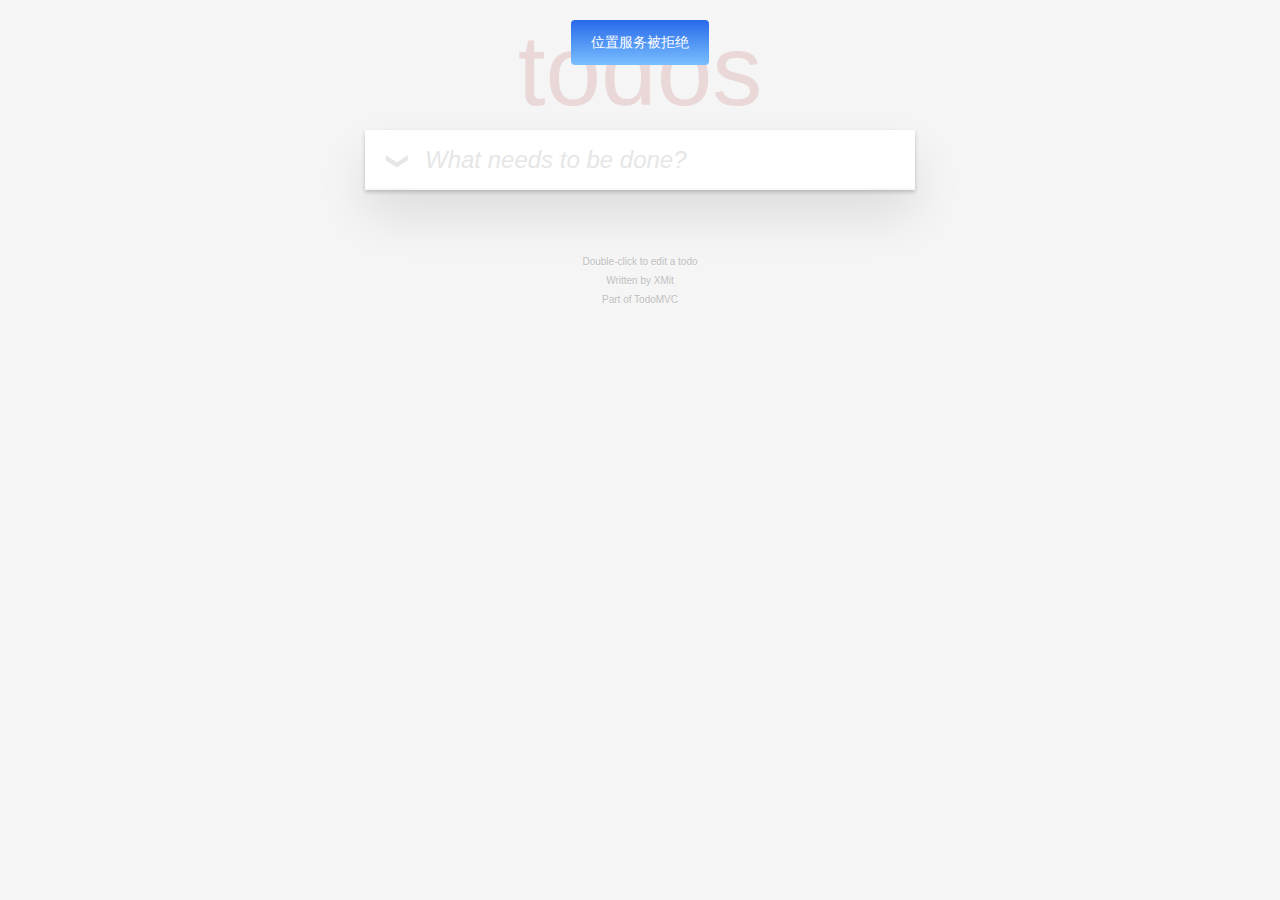
<file: index.html>
<!DOCTYPE html>
<html lang="en">

<head>
  <meta charset="UTF-8">
  <title>Vanilla • TodoMVC</title>
  <link rel="stylesheet" href="css/weather.css">
  <link rel="stylesheet" href="css/todoapp.css">
</head>

<body>
  <div class="weathertop">
    <span class="city">北京</span>
    <span class="icon"><img src="[data-uri]" alt=""></span>
    <span class="temperature">0˚</span>
    <section class="weatherapp">
      <div class="whead">
        <p><strong class="city">北京</strong>
          <time datetime="2017-07-27">00:00发布</time>
        </p>
        <div class="todayweather">
          <i class="icon"><img src="[data-uri]" alt=""></i>
          <div class="currently">
            <p><strong class="temperature">0˚</strong></p>
            <span class="summary">晴</span>
          </div>
          <ul class="summary">
            <!-- <li>风速 <span class="windSpeed">0 m/s</span> m/s</li> -->
            <li>湿度 <span class="dewPoint">0%</span></li>
            <li>降水概率 <span class="precipProbability">0%</span></li>
            <li>紫外线指数 <span class="uvIndex">0</span></li>
            <!-- <li>气压 <span class="pressure"> 1003.62 hPa</span></li> -->
          </ul>
        </div>
      </div>
      <div class="wbody">
        <dl>
          <dt>今天</dt>
          <dd class="icon"><img src="[data-uri]" alt=""></dd>
          <dd class="summary">晴朗</dd>
          <dd class="temperature">
            <span class="temperaturemin">12˚</span>
            <span>/</span>
            <span class="temperaturemax">23˚</span>
          </dd>
        </dl>
        <dl>
          <dt>周二</dt>
          <dd class="icon"><img src="[data-uri]" alt=""></dd>
          <dd class="summary">晴朗</dd>
          <dd class="temperature">
            <span class="temperaturemin">12˚</span>
            <span>/</span>
            <span class="temperaturemax">23˚</span>
          </dd>
        </dl>
        <dl>
          <dt>周二</dt>
          <dd class="icon"><img src="[data-uri]" alt=""></dd>
          <dd class="summary">晴朗</dd>
          <dd class="temperature">
            <span class="temperaturemin">12˚</span>
            <span>/</span>
            <span class="temperaturemax">23˚</span>
          </dd>
        </dl>
      </div>
      <footer>
        <span>Powered by XMit</span>
      </footer>
    </section>
  </div>
  <div class="todomvc-wrapper">
    <section class="todoapp">
      <header class="header">
        <h1>todos</h1>
        <input type="text" class="new-todo" placeholder="What needs to be done?">
      </header>
      <section class="main">
        <input type="checkbox" class="toggle-all" name="toggle-all">
        <label for="toggle-all">Mark all as complete</label>
        <ul class="todo-list">
        </ul>
      </section>
      <footer class="footer">
        <span class="todo-count">
          item left
        </span>
        <ul>
          <li class="selected">
            <a href="#" class="show-all">All</a>
          </li>
          <li>
            <a href="#" class="show-active">Active</a>
          </li>
          <li>
            <a href="#" class="show-completed">Completed</a>
          </li>
        </ul>
        <button class="clear-completed">Clear completed </button>
      </footer>
    </section>
  </div>
  <footer class="ft">
    <p>Double-click to edit a todo</p>
    <p>Written by XMit</p>
    <p>Part of TodoMVC</p>
  </footer>
</body>
<script type="text/javascript" src="js/todoapp.js"></script>
<script type="text/javascript" src="js/data.js"></script>
<script type="text/javascript" src="js/weather.js"></script>

</html>
</file>
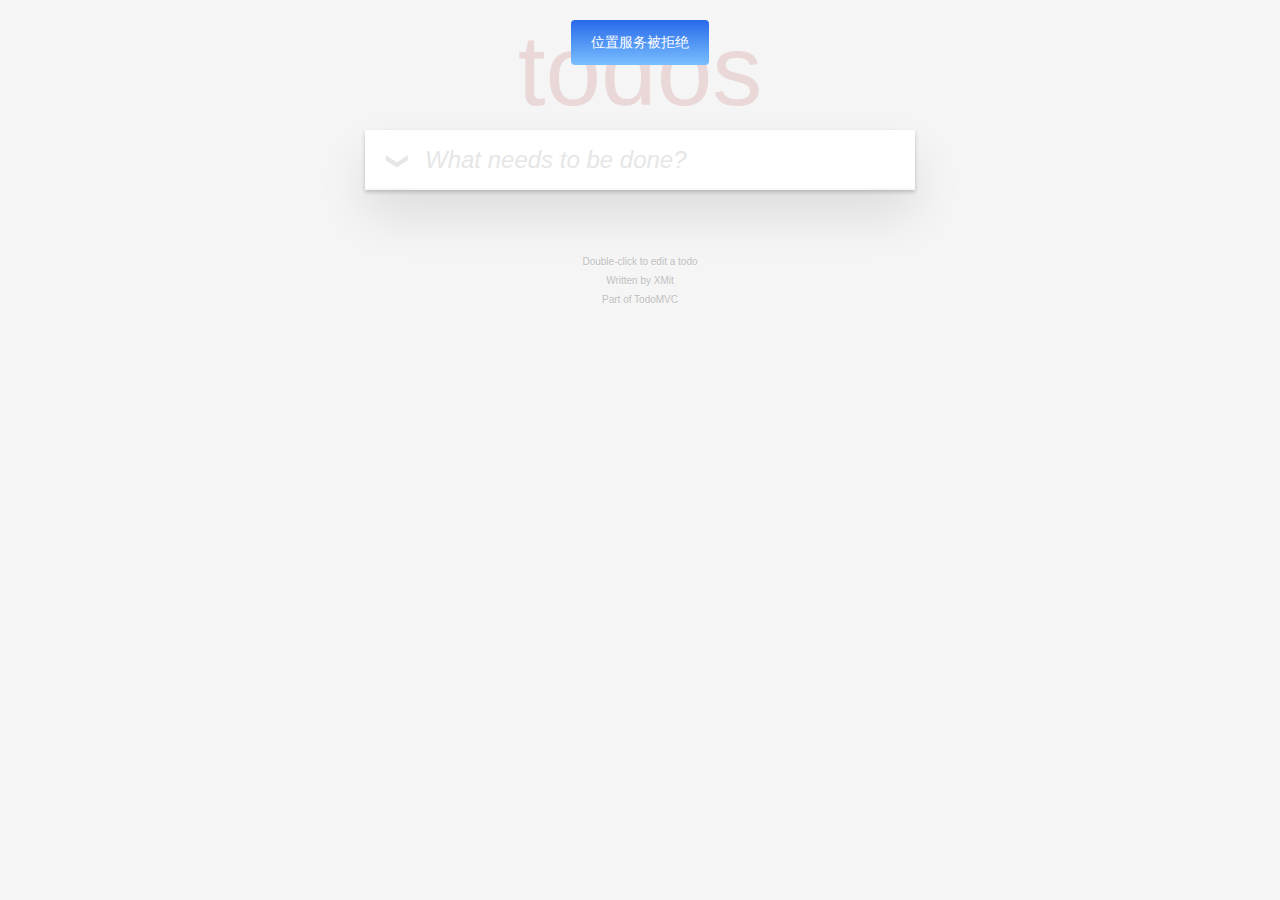
<file: vanilla/index.html>
<!DOCTYPE html>
<html lang="en">

<head>
  <meta charset="UTF-8">
  <title>Vanilla • TodoMVC</title>
  <link rel="stylesheet" href="css/weather.css">
  <link rel="stylesheet" href="css/todoapp.css">
</head>

<body>
  <div class="weathertop">
    <section>
      <span class="city">北京</span>
      <span class="icon"><img src="[data-uri]" alt=""></span>
      <span class="temperature">0˚</span>
    </section>
    <section class="weatherapp">
      <div class="whead">
        <p><strong class="city">北京</strong>
          <time datetime="2017-07-27">00:00发布</time>
        </p>
        <div class="todayweather">
          <i class="icon"><img src="[data-uri]" alt=""></i>
          <div class="currently">
            <p><strong class="temperature">0˚</strong></p>
            <span class="summary">晴</span>
          </div>
          <ul class="summary">
            <!-- <li>风速 <span class="windSpeed">0 m/s</span> m/s</li> -->
            <li>湿度 <span class="dewPoint">0%</span></li>
            <li>降水概率 <span class="precipProbability">0%</span></li>
            <li>紫外线指数 <span class="uvIndex">0</span></li>
            <!-- <li>气压 <span class="pressure"> 1003.62 hPa</span></li> -->
          </ul>
        </div>
      </div>
      <div class="wbody">
        <dl>
          <dt>今天</dt>
          <dd class="icon"><img src="[data-uri]" alt=""></dd>
          <dd class="summary">晴朗</dd>
          <dd class="temperature">
            <span class="temperaturemin">12˚</span>
            <span>/</span>
            <span class="temperaturemax">23˚</span>
          </dd>
        </dl>
        <dl>
          <dt>周二</dt>
          <dd class="icon"><img src="[data-uri]" alt=""></dd>
          <dd class="summary">晴朗</dd>
          <dd class="temperature">
            <span class="temperaturemin">12˚</span>
            <span>/</span>
            <span class="temperaturemax">23˚</span>
          </dd>
        </dl>
        <dl>
          <dt>周二</dt>
          <dd class="icon"><img src="[data-uri]" alt=""></dd>
          <dd class="summary">晴朗</dd>
          <dd class="temperature">
            <span class="temperaturemin">12˚</span>
            <span>/</span>
            <span class="temperaturemax">23˚</span>
          </dd>
        </dl>
      </div>
      <footer>
        <span>Powered by XMit</span>
      </footer>
    </section>
  </div>
  <div class="todomvc-wrapper">
    <section class="todoapp">
      <header class="header">
        <h1>todos</h1>
        <input type="text" class="new-todo" placeholder="What needs to be done?">
      </header>
      <section class="main">
        <input type="checkbox" class="toggle-all" name="toggle-all">
        <label for="toggle-all">Mark all as complete</label>
        <ul class="todo-list">
        </ul>
      </section>
      <footer class="footer">
        <span class="todo-count">
          item left
        </span>
        <ul>
          <li class="selected">
            <a href="#" class="show-all">All</a>
          </li>
          <li>
            <a href="#" class="show-active">Active</a>
          </li>
          <li>
            <a href="#" class="show-completed">Completed</a>
          </li>
        </ul>
        <button class="clear-completed">Clear completed </button>
      </footer>
    </section>
  </div>
  <footer class="ft">
    <p>Double-click to edit a todo</p>
    <p>Written by XMit</p>
    <p>Part of TodoMVC</p>
  </footer>
</body>
<script type="text/javascript" src="js/todoapp.js"></script>
<script type="text/javascript" src="js/data.js"></script>
<script type="text/javascript" src="js/weather.js"></script>

</html>
</file>
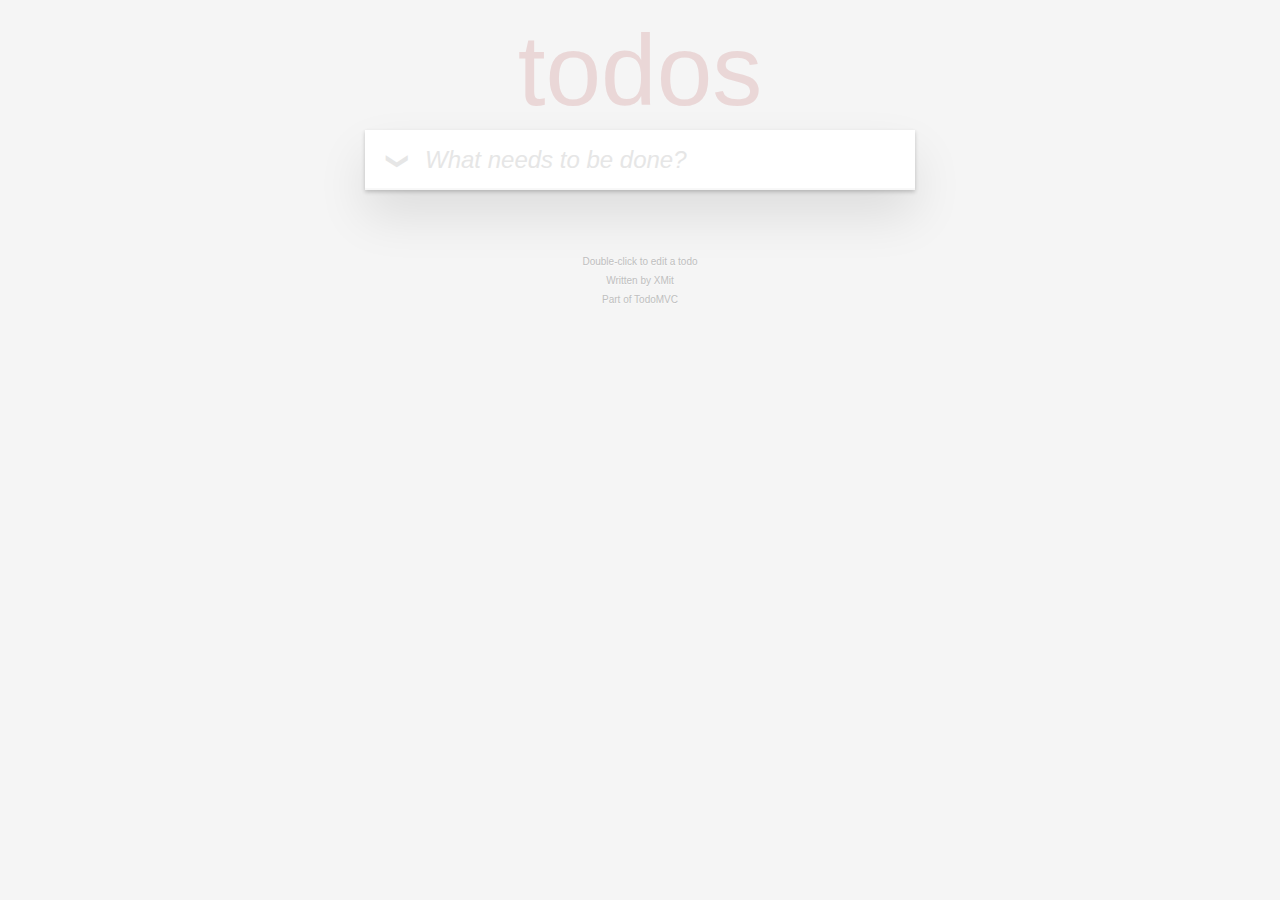
<file: todoapp.html>
<!DOCTYPE html>
<html lang="en">

<head>
  <meta charset="UTF-8">
  <title>Vanilla • TodoMVC</title>
  <link rel="stylesheet" href="css/todoapp.css">
</head>

<body>
  <div class="todomvc-wrapper">
    <section class="todoapp">
      <header class="header">
        <h1>todos</h1>
        <input type="text" class="new-todo" placeholder="What needs to be done?">
      </header>
      <section class="main">
        <input type="checkbox" class="toggle-all" name="toggle-all">
        <label for="toggle-all">Mark all as complete</label>
        <ul class="todo-list">
        </ul>
      </section>
      <footer class="footer">
        <span class="todo-count">
          item left
        </span>
        <ul>
          <li class="selected">
            <a href="#" class="show-all">All</a>
          </li>
          <li>
            <a href="#" class="show-active">Active</a>
          </li>
          <li>
            <a href="#" class="show-completed">Completed</a>
          </li>
        </ul>
        <button class="clear-completed">Clear completed </button>
      </footer>
    </section>
  </div>
  <footer class="ft">
    <p>Double-click to edit a todo</p>
    <p>Written by XMit</p>
    <p>Part of TodoMVC</p>
  </footer>
</body>
<script type="text/javascript" src="js/todoapp.js"></script>

</html>
</file>
<file: css/weather.css>
p {
  margin: 0;
}

dl,
dd,
ul,
li {
  margin: 0;
  padding: 0;
}

li {
  list-style: none;
}

body {
  font: 14px/1.4 "Helvetica Neue", Helvetica, Arial, "Microsoft Yahei", "Hiragino Sans GB", "Heiti SC", "WenQuanYi Micro Hei", sans-serif;
  color: #4d4d4d;
  font-weight: 300;
}

img {
  width: 100%;
  height: auto;
  vertical-align: top;
}

.weathertop {
  position: absolute;
  top: 20px;
  left: 20px;
  display: none;
  z-index: 1;
}

.weathertop .icon {
  width: 20px;
  height: 20px;
  display: inline-block;
  margin: 0 5px;
  x
}

.todayweather {
  overflow: hidden;
  margin: 10px 0 30px;
}

.todayweather .icon {
  width: 56px;
  margin-top: 10px;
}

.todayweather .icon,
.weatherapp .whead .todayweather .currently,
.weatherapp .whead .todayweather .summary {
  float: left;
}

.weathertop:hover .weatherapp {
  opacity: 1;
  visibility: visible;
}

.weatherapp {
  position: absolute;
  background: linear-gradient(#2869e9, #79bfff);
  color: #fff;
  border-radius: 5px;
  width: 290px;
  box-shadow: 0 2px 20px rgba(0, 0, 0, .15);
  opacity: 0;
  left: 0;
  top: 35px;
  visibility: hidden;
  transition: visibility .2s ease, opacity .2s ease;
  transition-delay: 0.5s;
}

.weatherapp .whead,
.weatherapp .wbody {
  padding: 15px;
}

.weatherapp .whead strong {
  font-weight: normal;
}

.weatherapp .whead time {
  font-size: 12px;
  color: #A5C2F4;
}

.weatherapp .whead .todayweather .currently {
  display: inline-block;
  text-align: center;
}

.weatherapp .whead .todayweather .currently p {
  margin-top: -3px;
  margin-bottom: 3px;
}

.weatherapp .whead .todayweather .currently .temperature {
  font-size: 50px;
  line-height: 1;
}

.weatherapp .whead .todayweather .summary {
  word-break: break-word;
  display: inline-block;
  width: 95px;
}

.weatherapp .whead .todayweather .summary li {
  margin-bottom: 6px;
}

.weatherapp .wbody {
  overflow: hidden;
  text-align: center;
  border-top: 1px solid #73A9F6;
}

.weatherapp .wbody .icon img {
  width: 24px;
  height: 24px;
}

.weatherapp .wbody dl {
  float: left;
  width: 33.3333%;
  border-left: 1px solid hsla(0, 0%, 100%, 0.2);
  margin-left: -1px;
}

.weatherapp .wbody dl:first-child {
  border-left: 0;
}

.weatherapp .wbody dl dt,
.weatherapp .wbody dl dd {
  margin-bottom: 10px;
}

footer {
  text-align: center;
  padding: 0 0 10px;
  font-size: 12px;
  color: hsla(0, 0%, 100%, .6);
}

.error {
  height: 35px;
  background: linear-gradient(#2869e9, #79bfff);
  position: absolute;
  top: 20px;
  left: 50%;
  transform: translate(-50%, 0);
  border-radius: 4px;
  color: #fff;
  line-height: 35px;
  padding: 5px 20px;
  transition: all 0.5s ease;
}
</file>
<file: css/todoapp.css>
html,
body {
  margin: 0;
  padding: 0;
}

input:focus,
textarea:focus {
  outline: 0 none;
}

ul,
ol {
  list-style: none;
  margin: 0;
  padding: 0;
}

a {
  text-decoration: none;
}

body {
  font: 14px/1.4 "Helvetica Neue", Helvetica, Arial, "Microsoft Yahei", sans-serif;
  background-color: #f5f5f5;
  color: #4d4d4d;
  font-weight: 300;
}

.todomvc-wrapper {
  width: 550px;
  margin: 0 auto;
  counter-reset: active;
}

.todoapp {
  position: relative;
  margin-top: 130px;
  background-color: #fff;
  box-shadow: 0 2px 4px 0 rgba(0, 0, 0, 0.2), 0 25px 50px 0 rgba(0, 0, 0, 0.1);
  counter-reset: completed;
}

.todoapp#show-active .completed {
  display: none;
}

.todoapp#show-completed .active {
  display: none;
}

.todoapp .header h1 {
  font-size: 100px;
  line-height: 1;
  color: rgba(175, 47, 47, 0.15);
  font-weight: 100;
  margin: 0;
  position: absolute;
  top: -110px;
  left: 0;
  right: 0;
  text-align: center;
}

.todoapp .header .new-todo {
  border: 0;
  padding: 16px 16px 16px 60px;
  width: 100%;
  box-sizing: border-box;
  font-size: 24px;
  background-color: #fff;
  box-shadow: inset 0 -2px 1px rgba(0, 0, 0, 0.03);
  color: #4d4d4d;
  font-weight: 300;
}

.todoapp .header input::-webkit-input-placeholder {
  font-style: italic;
  font-weight: 300;
  color: #e6e6e6;
}

.todoapp .header input::-moz-placeholder {
  font-style: italic;
  font-weight: 300;
  color: #e6e6e6;
}

.todoapp .header input::input-placeholder {
  font-style: italic;
  font-weight: 300;
  color: #e6e6e6;
}

.main {
  position: relative;
}

.main .toggle-all {
  position: absolute;
  top: -45px;
  left: 20px;
  transform: rotate(90deg);
  background-color: transparent;
  border: 0;
  outline: none;
  -webkit-appearance: none;
}

.main .toggle-all:checked:after {
  color: #737373;
}

.main .toggle-all:after {
  content: '❯';
  color: #E6E6E6;
  font-size: 22px;
  cursor: pointer;
}

.main label[for='toggle-all'] {
  display: none;
}

.main .todo-list li:first-child {
  border-top: 1px solid #e6e6e6;
}

.main .todo-list li:last-child {
  border-bottom: none;
}

.main .todo-list li {
  border-bottom: 1px solid #EDEDED;
  font-size: 24px;
  position: relative;
  overflow: hidden;
}

.main .todo-list li .view {
  position: relative;
}

.main .todo-list li .edit {
  display: none;
  border: 1px solid #999;
  position: absolute;
  right: 0;
  top: 0;
  bottom: 0;
  left: 44px;
  width: calc(100% - 45px);
  box-sizing: border-box;
  font-size: 24px;
  box-shadow: inset 0 -1px 5px 0 rgba(0, 0, 0, 0.2);
  padding: 0px 15px;
  color: #4d4d4d;
  font-weight: 300;
}

.main .todo-list li.editing .edit {
  display: block;
}

.main .todo-list li.editing .toggle {
  display: none;
}

.main .todo-list li.editing .view label {
  visibility: hidden;
  white-space: nowrap;
}

.main .todo-list li.completed label {
  text-decoration: line-through;
  color: #d9d9d9;
}

.main .todo-list li .view label {
  word-break: break-all;
  padding: 15px 60px 15px 15px;
  display: block;
  margin-left: 45px;
  transition: color 0.4s;
}

.main .todo-list li .view .toggle,
.main .todo-list li .view .destroy {
  position: absolute;
  background-color: transparent;
  border: 0;
  outline: none;
  -webkit-appearance: none;
}

.main .todo-list li .view .toggle {
  left: 10px;
  top: 50%;
  margin-top: -15px;
}

.main .todo-list li .view .destroy {
  bottom: 25px;
  right: 25px;
}

.main .todo-list li .view .toggle:before {
  content: '';
  cursor: pointer;
  border: 1px solid #EFEFEF;
  position: absolute;
  width: 28px;
  height: 28px;
  border-radius: 100%;
}

.main .todo-list li .view .toggle:after {
  content: '';
  display: block;
  width: 15px;
  height: 7px;
  border: 0px solid #69C6B5;
  border-top: none;
  border-right: none;
  -moz-transform: rotate(-55deg);
  -ms-transform: rotate(-5deg);
  -webkit-transform: rotate(-55deg);
  transform: rotate(-55deg);
  position: absolute;
  font-size: 0px;
  cursor: pointer;
  top: 9px;
  left: 7px;
}

.main .todo-list li .view .toggle:checked:after {
  border-width: 2px;
  cursor: pointer;
}

.main .todo-list li:hover .view .destroy::after {
  content: "✕";
  position: absolute;
  top: 0;
  left: 0;
  font-size: 20px;
  color: #CC9A9A;
  margin-top: -11px;
  cursor: pointer;
}

.main .todo-list li.active {
  counter-increment: active;
}

.main .todo-list li.completed {
  counter-increment: completed;
}

.footer .todo-count::before {
  content: counter(active);
}

.footer .clear-completed::after {
  content: counter(completed);
}

.footer {
  text-align: center;
  color: #777;
  padding: 10px 15px;
  height: 20px;
  text-align: center;
  border-top: 1px solid #e6e6e6;
}

.footer {
  position: relative;
  display: none;
}

.footer .todo-count {
  float: left;
}

.footer .todo-count strong {
  font-weight: 300;
}

.footer ul {
  position: absolute;
  left: 50%;
  margin-left: -95px;
}

.footer ul li {
  display: inline-block;
}

.footer ul li {
  margin: -2px 3px;
}

.footer ul li a {
  color: #777;
  border: 1px solid transparent;
  border-radius: 4px;
  padding: 2px 7px;
  display: inline-block;
}

.footer ul li a:hover {
  border-color: #F8EDED;
}

.footer ul li.selected a {
  border-color: #EFD5D5;
}

.footer .clear-completed {
  float: right;
  border: 0;
  outline: none;
  color: #777;
  font-weight: 300;
  cursor: pointer;
  background-color: transparent;
  display: none;
  position: relative;
}

.footer .clear-completed:hover {
  text-decoration: underline;
}

.footer:before {
  position: absolute;
  left: 0;
  right: 0;
  bottom: 0;
  content: "";
  height: 50px;
  overflow: hidden;
  box-shadow: 0 1px 1px rgba(0, 0, 0, 0.2), 0 8px 0 -3px #f6f6f6, 0 9px 1px -3px rgba(0, 0, 0, 0.2), 0 16px 0 -6px #f6f6f6, 0 17px 2px -6px rgba(0, 0, 0, 0.2)
}

.ft {
  color: #bfbfbf;
  text-align: center;
  font-size: 10px;
  text-shadow: 0 1px 0 rgba(255, 255, 255, 0.5);
  margin-top: 65px;
}

.ft p {
  margin-top: 0;
  margin-bottom: 5px;
}
</file>
<file: vanilla/css/weather.css>
p {
  margin: 0;
}

dl,
dd,
ul,
li {
  margin: 0;
  padding: 0;
}

li {
  list-style: none;
}

body {
  font: 14px/1.4 "Helvetica Neue", Helvetica, Arial, "Microsoft Yahei", "Hiragino Sans GB", "Heiti SC", "WenQuanYi Micro Hei", sans-serif;
  color: #4d4d4d;
  font-weight: 300;
}

img {
  width: 100%;
  height: auto;
  vertical-align: top;
}

.weathertop {
  position: absolute;
  top: 20px;
  left: 20px;
  display: none;
  z-index: 1;
}

.weathertop .icon {
  width: 20px;
  height: 20px;
  display: inline-block;
  margin: 0 5px;
  x
}

.todayweather {
  overflow: hidden;
  margin: 10px 0 30px;
}

.todayweather .icon {
  width: 56px;
  margin-top: 10px;
}

.todayweather .icon,
.weatherapp .whead .todayweather .currently,
.weatherapp .whead .todayweather .summary {
  float: left;
}

.weathertop:hover .weatherapp {
  opacity: 1;
  visibility: visible;
}

.weatherapp {
  position: absolute;
  background: linear-gradient(#2869e9, #79bfff);
  color: #fff;
  border-radius: 5px;
  width: 290px;
  box-shadow: 0 2px 20px rgba(0, 0, 0, .15);
  opacity: 0;
  left: 0;
  top: 35px;
  visibility: hidden;
  transition: visibility .2s ease, opacity .2s ease;
  transition-delay: 0.5s;
}

.weatherapp .whead,
.weatherapp .wbody {
  padding: 15px;
}

.weatherapp .whead strong {
  font-weight: normal;
}

.weatherapp .whead time {
  font-size: 12px;
  color: #A5C2F4;
}

.weatherapp .whead .todayweather .currently {
  display: inline-block;
  text-align: center;
}

.weatherapp .whead .todayweather .currently p {
  margin-top: -3px;
  margin-bottom: 3px;
}

.weatherapp .whead .todayweather .currently .temperature {
  font-size: 50px;
  line-height: 1;
}

.weatherapp .whead .todayweather .summary {
  word-break: break-word;
  display: inline-block;
  width: 95px;
}

.weatherapp .whead .todayweather .summary li {
  margin-bottom: 6px;
}

.weatherapp .wbody {
  overflow: hidden;
  text-align: center;
  border-top: 1px solid #73A9F6;
}

.weatherapp .wbody .icon img {
  width: 24px;
  height: 24px;
}

.weatherapp .wbody dl {
  float: left;
  width: 33.3333%;
  border-left: 1px solid hsla(0, 0%, 100%, 0.2);
  margin-left: -1px;
}

.weatherapp .wbody dl:first-child {
  border-left: 0;
}

.weatherapp .wbody dl dt,
.weatherapp .wbody dl dd {
  margin-bottom: 10px;
}

footer {
  text-align: center;
  padding: 0 0 10px;
  font-size: 12px;
  color: hsla(0, 0%, 100%, .6);
}

.error {
  height: 35px;
  background: linear-gradient(#2869e9, #79bfff);
  position: absolute;
  top: 20px;
  left: 50%;
  transform: translate(-50%, 0);
  border-radius: 4px;
  color: #fff;
  line-height: 35px;
  padding: 5px 20px;
  transition: all 0.5s ease;
}
</file>
<file: vanilla/css/todoapp.css>
html,
body {
  margin: 0;
  padding: 0;
}

input:focus,
textarea:focus {
  outline: 0 none;
}

ul,
ol {
  list-style: none;
  margin: 0;
  padding: 0;
}

a {
  text-decoration: none;
}

body {
  font: 14px/1.4 "Helvetica Neue", Helvetica, Arial, "Microsoft Yahei", sans-serif;
  background-color: #f5f5f5;
  color: #4d4d4d;
  font-weight: 300;
}

.todomvc-wrapper {
  width: 550px;
  margin: 0 auto;
  counter-reset: active;
}

.todoapp {
  position: relative;
  margin-top: 130px;
  background-color: #fff;
  box-shadow: 0 2px 4px 0 rgba(0, 0, 0, 0.2), 0 25px 50px 0 rgba(0, 0, 0, 0.1);
  counter-reset: completed;
}

.todoapp#show-active .completed {
  display: none;
}

.todoapp#show-completed .active {
  display: none;
}

.todoapp .header h1 {
  font-size: 100px;
  line-height: 1;
  color: rgba(175, 47, 47, 0.15);
  font-weight: 100;
  margin: 0;
  position: absolute;
  top: -110px;
  left: 0;
  right: 0;
  text-align: center;
}

.todoapp .header .new-todo {
  border: 0;
  padding: 16px 16px 16px 60px;
  width: 100%;
  box-sizing: border-box;
  font-size: 24px;
  background-color: #fff;
  box-shadow: inset 0 -2px 1px rgba(0, 0, 0, 0.03);
  color: #4d4d4d;
  font-weight: 300;
}

.todoapp .header input::-webkit-input-placeholder {
  font-style: italic;
  font-weight: 300;
  color: #e6e6e6;
}

.todoapp .header input::-moz-placeholder {
  font-style: italic;
  font-weight: 300;
  color: #e6e6e6;
}

.todoapp .header input::input-placeholder {
  font-style: italic;
  font-weight: 300;
  color: #e6e6e6;
}

.main {
  position: relative;
}

.main .toggle-all {
  position: absolute;
  top: -45px;
  left: 20px;
  transform: rotate(90deg);
  background-color: transparent;
  border: 0;
  outline: none;
  -webkit-appearance: none;
}

.main .toggle-all:checked:after {
  color: #737373;
}

.main .toggle-all:after {
  content: '❯';
  color: #E6E6E6;
  font-size: 22px;
  cursor: pointer;
}

.main label[for='toggle-all'] {
  display: none;
}

.main .todo-list li:first-child {
  border-top: 1px solid #e6e6e6;
}

.main .todo-list li:last-child {
  border-bottom: none;
}

.main .todo-list li {
  border-bottom: 1px solid #EDEDED;
  font-size: 24px;
  position: relative;
  overflow: hidden;
}

.main .todo-list li .view {
  position: relative;
}

.main .todo-list li .edit {
  display: none;
  border: 1px solid #999;
  position: absolute;
  right: 0;
  top: 0;
  bottom: 0;
  left: 44px;
  width: calc(100% - 45px);
  box-sizing: border-box;
  font-size: 24px;
  box-shadow: inset 0 -1px 5px 0 rgba(0, 0, 0, 0.2);
  padding: 0px 15px;
  color: #4d4d4d;
  font-weight: 300;
  font-family: "Helvetica Neue", Helvetica, Arial, "Microsoft Yahei", sans-serif;
}

.main .todo-list li.editing .edit {
  display: block;
}

.main .todo-list li.editing .toggle {
  display: none;
}

.main .todo-list li.editing .view label {
  visibility: hidden;
  white-space: nowrap;
}

.main .todo-list li.completed label {
  text-decoration: line-through;
  color: #d9d9d9;
}

.main .todo-list li .view label {
  word-break: break-all;
  padding: 15px 60px 15px 15px;
  display: block;
  margin-left: 45px;
  transition: color 0.4s;
}

.main .todo-list li .view .toggle,
.main .todo-list li .view .destroy {
  position: absolute;
  background-color: transparent;
  border: 0;
  outline: none;
  -webkit-appearance: none;
}

.main .todo-list li .view .toggle {
  left: 10px;
  top: 50%;
  margin-top: -15px;
}

.main .todo-list li .view .destroy {
  bottom: 25px;
  right: 25px;
}

.main .todo-list li .view .toggle:before {
  content: '';
  cursor: pointer;
  border: 1px solid #EFEFEF;
  position: absolute;
  width: 28px;
  height: 28px;
  border-radius: 100%;
}

.main .todo-list li .view .toggle:after {
  content: '';
  display: block;
  width: 15px;
  height: 7px;
  border: 0px solid #69C6B5;
  border-top: none;
  border-right: none;
  -moz-transform: rotate(-55deg);
  -ms-transform: rotate(-5deg);
  -webkit-transform: rotate(-55deg);
  transform: rotate(-55deg);
  position: absolute;
  font-size: 0px;
  cursor: pointer;
  top: 9px;
  left: 7px;
}

.main .todo-list li .view .toggle:checked:after {
  border-width: 2px;
  cursor: pointer;
}

.main .todo-list li:hover .view .destroy::after {
  content: "✕";
  position: absolute;
  top: 0;
  left: 0;
  font-size: 20px;
  color: #CC9A9A;
  margin-top: -11px;
  cursor: pointer;
}

.main .todo-list li.active {
  counter-increment: active;
}

.main .todo-list li.completed {
  counter-increment: completed;
}

.footer .todo-count::before {
  content: counter(active);
}

.footer .clear-completed::after {
  content: counter(completed);
}

.footer {
  text-align: center;
  color: #777;
  padding: 10px 15px;
  height: 20px;
  text-align: center;
  border-top: 1px solid #e6e6e6;
}

.footer {
  position: relative;
  display: none;
}

.footer .todo-count {
  float: left;
}

.footer .todo-count strong {
  font-weight: 300;
}

.footer ul {
  position: absolute;
  left: 50%;
  margin-left: -95px;
}

.footer ul li {
  display: inline-block;
}

.footer ul li {
  margin: -2px 3px;
}

.footer ul li a {
  color: #777;
  border: 1px solid transparent;
  border-radius: 4px;
  padding: 2px 7px;
  display: inline-block;
}

.footer ul li a:hover {
  border-color: #F8EDED;
}

.footer ul li.selected a {
  border-color: #EFD5D5;
}

.footer .clear-completed {
  float: right;
  border: 0;
  outline: none;
  color: #777;
  font-weight: 300;
  cursor: pointer;
  background-color: transparent;
  display: none;
  position: relative;
}

.footer .clear-completed:hover {
  text-decoration: underline;
}

.footer:before {
  position: absolute;
  left: 0;
  right: 0;
  bottom: 0;
  content: "";
  height: 50px;
  overflow: hidden;
  box-shadow: 0 1px 1px rgba(0, 0, 0, 0.2), 0 8px 0 -3px #f6f6f6, 0 9px 1px -3px rgba(0, 0, 0, 0.2), 0 16px 0 -6px #f6f6f6, 0 17px 2px -6px rgba(0, 0, 0, 0.2)
}

.ft {
  color: #bfbfbf;
  text-align: center;
  font-size: 10px;
  text-shadow: 0 1px 0 rgba(255, 255, 255, 0.5);
  margin-top: 65px;
}

.ft p {
  margin-top: 0;
  margin-bottom: 5px;
}
</file>
